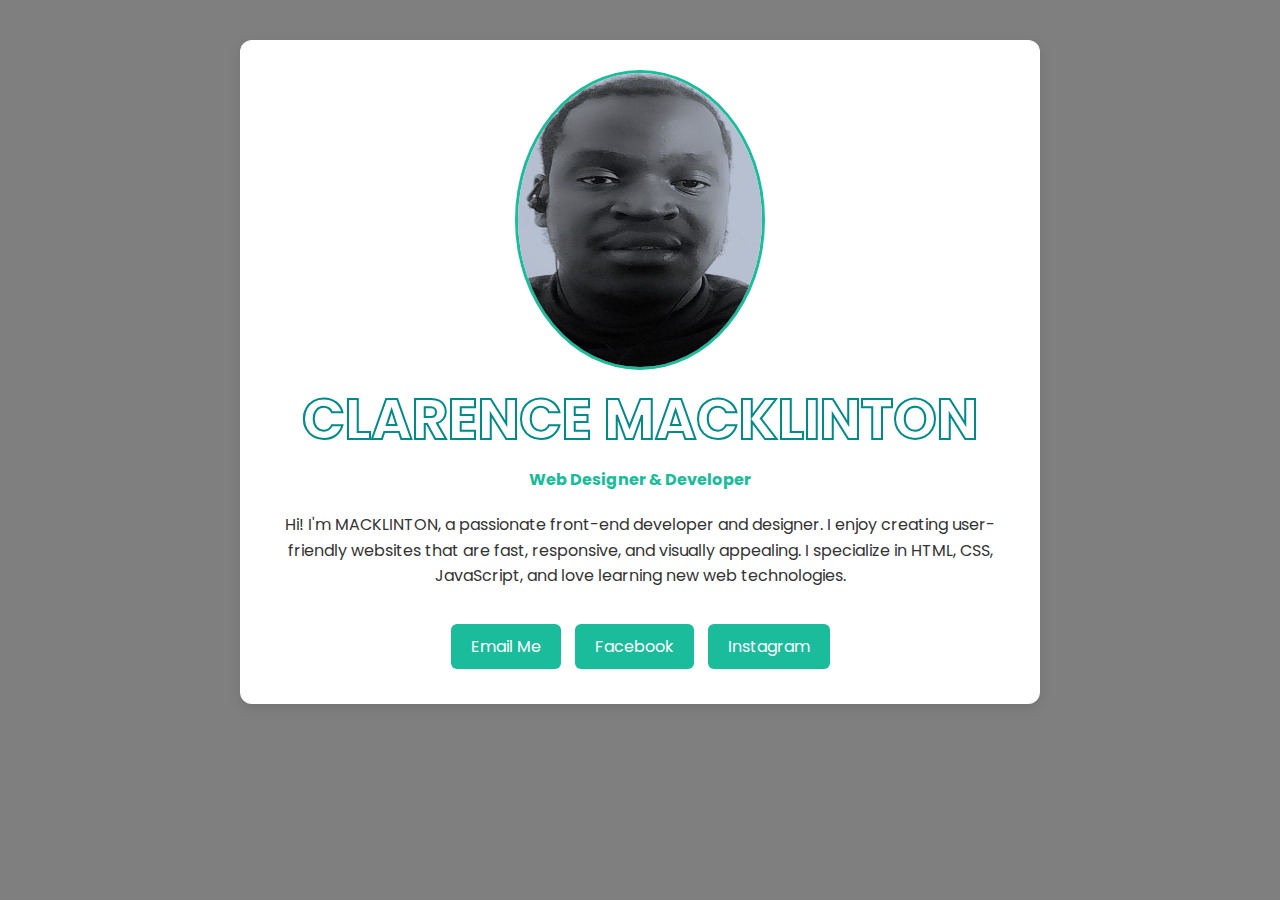
<file: NAVIGATION/profile.html>
<!DOCTYPE html>
<html>
<head>
    <meta charset='utf-8'>
    <meta http-equiv='X-UA-Compatible' content='IE=edge'>
    <title>Profile</title>
    <meta name='viewport' content='width=device-width, initial-scale=1'>
    <link href="https://fonts.googleapis.com/css2?family=Poppins:wght@300;600&display=swap" rel="stylesheet">
    <style>
         * {
      margin: 0;
      padding: 0;
      box-sizing: border-box;
      font-family: 'Poppins', sans-serif;
    }

    body {
      background-color: #f4f4f4;
      color: #333;
      padding: 40px 20px;
      background: linear-gradient(rgba(0,0,0,0.5), rgba(0,0,0,0.5)), url('https://images.unsplash.com/photo-1503264116251-35a269479413')
    }

    .profile-container {
      max-width: 800px;
      margin: auto;
      background: white;
      padding: 30px;
      border-radius: 12px;
      box-shadow: 0 4px 12px rgba(0,0,0,0.1);
      text-align: center;
    }

    .profile-container img {
      width: 250px;
      height: 300px;
      border-radius: 50%;
      object-fit: 10px;
      border: 3px solid #1abc9c;
    }

    .profile-container h1 {
      font-size: 56px;
      margin-bottom: 5px;
      color: #2c3e50;
      -webkit-text-stroke: 2px darkcyan;
      color: transparent;
       background-image: linear-gradient(darkcyan, darkcyan);
       background-repeat: no-repeat;
       -webkit-background-clip: text;
       background-position: -705px 0;
       animation: back 3s linear infinite alternate-reverse;
    }
    @keyframes back{
      100%{
        background-position: 0 0;
      }
    }

    .profile-container h4 {
      color: #1abc9c;
      margin-bottom: 20px;
    }

    .profile-container p {
      font-size: 16px;
      line-height: 1.6;
      margin-bottom: 30px;
    }

    .contact-links a {
      text-decoration: none;
      color: white;
      background-color: #1abc9c;
      padding: 10px 20px;
      border-radius: 6px;
      margin: 5px;
      display: inline-block;
      transition: background 0.3s ease;
    }

    .contact-links a:hover {
      background-color: #16a085;
    }


    </style>
    
</head>
<body>
    <div class="profile-container">
    <img src="second.jpg" alt="CLARENCE MACKLINTON">
    <h1>CLARENCE MACKLINTON</h1>
    <h4>Web Designer & Developer</h4>
    <p>
      Hi! I'm MACKLINTON, a passionate front-end developer and designer. I enjoy creating user-friendly websites that are fast, responsive, and visually appealing. 
      I specialize in HTML, CSS, JavaScript, and love learning new web technologies.
    </p>

    <div class="contact-links">
      <a href="mailto:macklintowambua941@gmail.com">Email Me</a>
      <a href="https://facebook.com/Mac Cklinton" target="_blank">Facebook</a>
      <a href="https://instagram.com/yourusername" target="_blank">Instagram</a>
    </div>
  </div>
</body>
</html>
</file>
